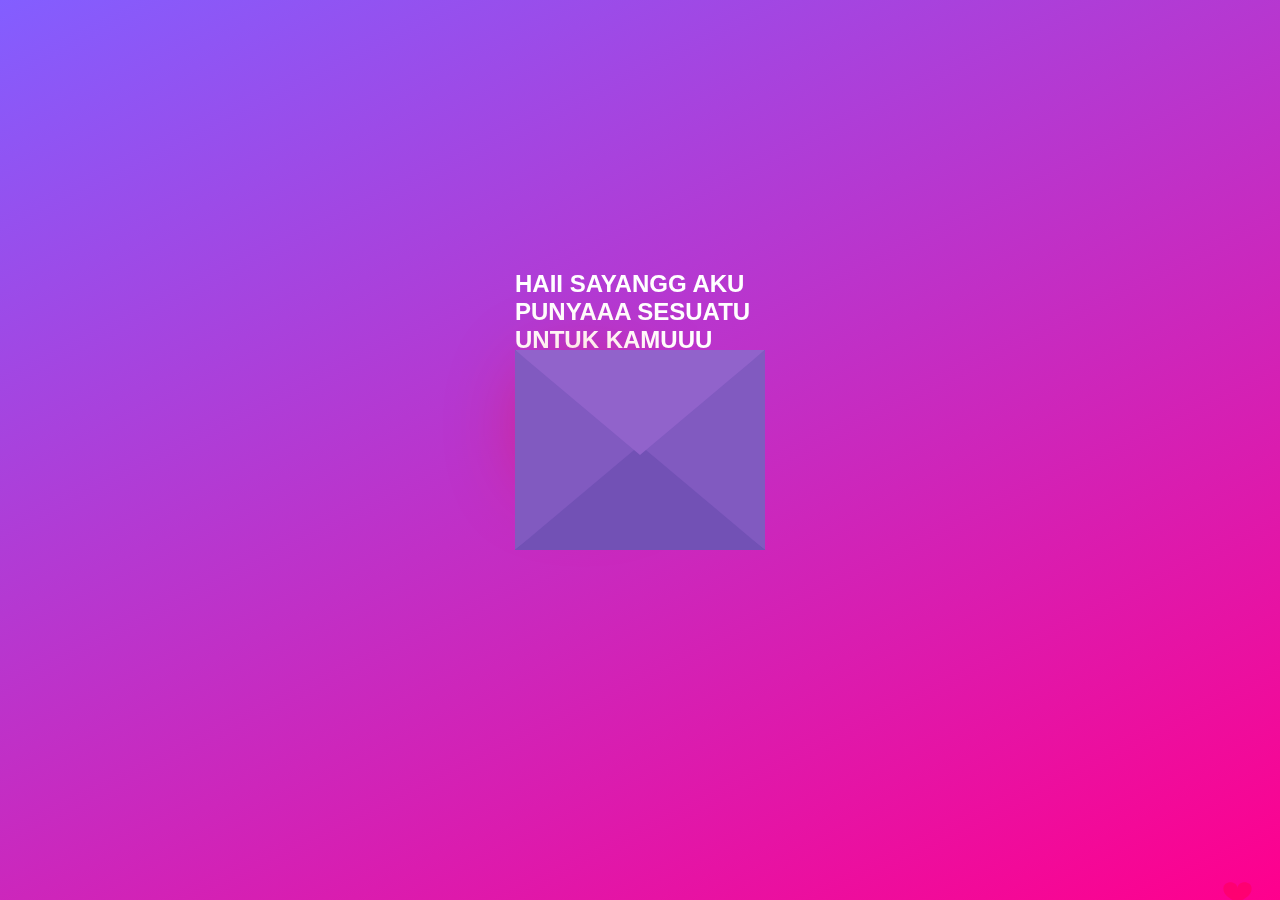
<file: index.html>
<!DOCTYPE html>
<html lang="en">
<head>
  <meta charset="UTF-8" />
  <meta name="viewport" content="width=device-width, initial-scale=1.0" />
  <title>CILA&CILO</title>
  <link rel="stylesheet" href="Style3.css" />
</head>
<body>
  <!-- Background Floating Heart -->
  <canvas id="heartCanvas"></canvas>

  <!-- Envelope -->
  <div class="envelope">
    <div class="back"></div>
    <div class="letter">
      <div class="heart"></div>
      <div class="text">
        <p>
          I want to say <br />
          many thinks but, <br />
          i can't express so i made <br />
          this for you DEDE CILA
        </p>
        <a href="new.html">PENCET INI SAYANG</a>
      </div>
    </div>
    <div class="front"></div>
    <div class="top"></div>
    <div class="shadow"></div>
    <div class="text1">
      <h2>HAII SAYANGG AKU PUNYAAA SESUATU UNTUK KAMUUU</h2>
    </div>
  </div>

  <!-- Floating Hearts Script -->
  <script>
    const canvas = document.getElementById("heartCanvas");
    const ctx = canvas.getContext("2d");
    let hearts = [];

    function resize() {
      canvas.width = window.innerWidth;
      canvas.height = window.innerHeight;
    }
    window.addEventListener("resize", resize);
    resize();

    function random(min, max) {
      return Math.random() * (max - min) + min;
    }

    function createHeart(x, y, size) {
      ctx.beginPath();
      const topCurveHeight = size * 0.3;
      ctx.moveTo(x, y + topCurveHeight);
      ctx.bezierCurveTo(
        x, y,
        x - size / 2, y,
        x - size / 2, y + topCurveHeight
      );
      ctx.bezierCurveTo(
        x - size / 2, y + (size + topCurveHeight) / 2,
        x, y + (size + topCurveHeight) / 2,
        x, y + size
      );
      ctx.bezierCurveTo(
        x, y + (size + topCurveHeight) / 2,
        x + size / 2, y + (size + topCurveHeight) / 2,
        x + size / 2, y + topCurveHeight
      );
      ctx.bezierCurveTo(
        x + size / 2, y,
        x, y,
        x, y + topCurveHeight
      );
      ctx.closePath();
      ctx.fillStyle = "rgba(255,0,100,0.7)";
      ctx.fill();
    }

    function addHeart() {
      hearts.push({
        x: random(0, canvas.width),
        y: canvas.height + 20,
        size: random(10, 30),
        speed: random(0.5, 2),
        drift: random(-0.5, 0.5)
      });
    }

    function animate() {
      ctx.clearRect(0, 0, canvas.width, canvas.height);
      for (let i = 0; i < hearts.length; i++) {
        const h = hearts[i];
        createHeart(h.x, h.y, h.size);
        h.y -= h.speed;
        h.x += h.drift;
        if (h.y < -30) {
          hearts.splice(i, 1);
          i--;
        }
      }
      requestAnimationFrame(animate);
    }

    setInterval(addHeart, 300);
    animate();
  </script>
</body>
</html>
</file>
<file: Style3.css>
body {
  margin: 0;
  display: flex;
  align-items: center;
  justify-content: center;
  height: 100vh;
  background: linear-gradient(-206deg, #835eff 0%, #ff008d 100%);
  overflow: hidden;
}

/* canvas background */
#heartCanvas {
  position: fixed;
  top: 0;
  left: 0;
  width: 100%;
  height: 100%;
  z-index: -1; /* biar ga nutup amplop */
}

.envelope {
  position: relative;
  cursor: pointer;
  z-index: 5;
}

.back {
  position: relative;
  width: 250px;
  height: 200px;
  background: #6247aa;
}

.front {
  position: absolute;
  border-right: 130px solid #815ac0;
  border-top: 100px solid transparent;
  border-bottom: 100px solid transparent;
  height: 0;
  width: 0;
  top: 0;
  left: 120px;
  z-index: 3;
  pointer-events: none;
}
.front:before {
  content: "";
  position: absolute;
  border-left: 130px solid #815ac0;
  border-top: 100px solid transparent;
  border-bottom: 100px solid transparent;
  height: 0;
  width: 0;
  top: -100px;
  left: -120px;
}
.front:after {
  content: "";
  position: absolute;
  border-bottom: 105px solid #7251b5;
  border-left: 125px solid transparent;
  border-right: 125px solid transparent;
  height: 0;
  width: 0;
  top: -5px;
  left: -120px;
}

.top {
  position: absolute;
  border-top: 105px solid #9163cb;
  border-left: 125px solid transparent;
  border-right: 125px solid transparent;
  height: 0;
  width: 0;
  top: 0;
  transform-origin: top;
  transition: 0.4s;
  z-index: 4;
  pointer-events: none;
}
.envelope:hover .top {
  transform: rotateX(160deg);
}

.letter {
  position: absolute;
  background: white;
  width: 230px;
  height: 180px;
  top: 10px;
  left: 10px;
  transition: 0.2s;
  z-index: 2;
}
.envelope:hover .letter {
  transform: translateY(-100px);
  z-index: 5;
}

.text1 {
  position: absolute;
  color: white;
  font-family: sans-serif;
  top: -50%;
}

.text {
  text-align: center;
  font-size: 11px;
  font-family: Arial, Helvetica, sans-serif;
  margin-top: 20px;
  font-weight: bold;
  color: black;
  position: relative;
  top: -20px;
  left: 20px;
}

.text a {
  position: relative;
  z-index: 10;
  color: blue;
  text-decoration: underline;
  cursor: pointer;
  pointer-events: auto;
}

/* heart pulse di dalam surat */
.heart {
  background-color: red;
  height: 70px;
  width: 70px;
  position: relative;
  top: 20px;
  left: 20px;
  transform: rotate(-45deg);
  box-shadow: -5px 10px 90px red;
  animation: pulse 0.8s linear infinite;
}
@keyframes pulse {
  0% {
    transform: rotate(-45deg) scale(1.05);
  }
  70% {
    transform: rotate(-45deg) scale(1);
  }
  100% {
    transform: rotate(-45deg) scale(0.8);
  }
}
.heart:before,
.heart:after {
  content: "";
  position: absolute;
  height: 70px;
  width: 70px;
  background-color: red;
  border-radius: 50px;
}
.heart:before {
  top: -40px;
  left: 0;
}
.heart:after {
  right: -40px;
  top: 0;
}
</file>
